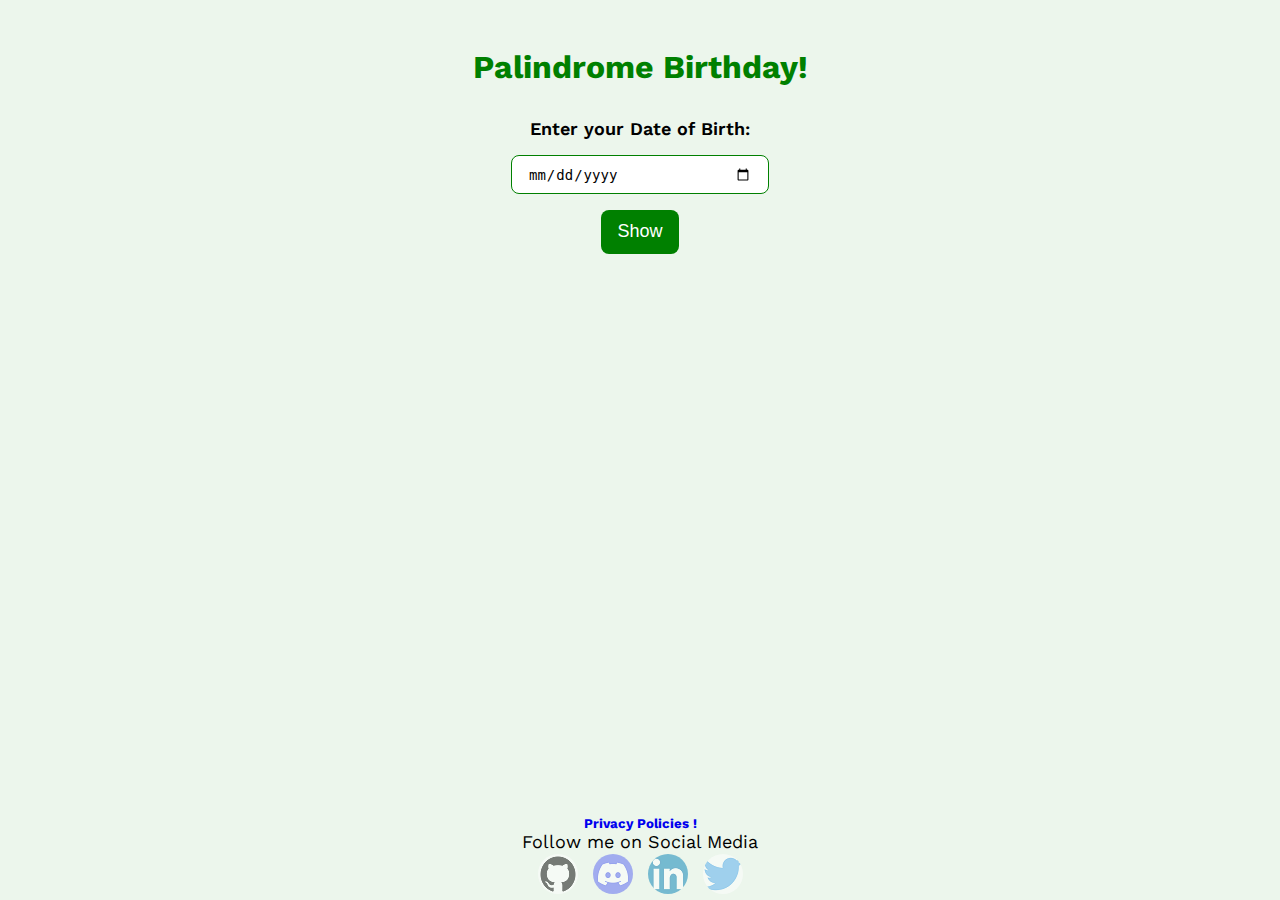
<file: birth palind/index.html>
<!DOCTYPE html>
<html lang="en">

  <head>
    <meta charset="UTF-8" />
    <meta http-equiv="X-UA-Compatible" content="IE=edge" />
    <meta name="viewport" content="width=device-width, initial-scale=1.0" />
    <link rel="stylesheet" href="style.css" />
    <title>Palindrome Birthday</title>

  </head>

  <body>

    <main>
      <h2>Palindrome Birthday!</h2>
      <label class="input-label">Enter your Date of Birth:</label>
      <input class="input" id="bday-input" type="date" />
      <button id="show-btn">Show</button>
      <p id="result"></p>
    </main>

    <footer>
        <h5>
            <a href="privacy.html" target="_blank">Privacy Policies !</a>
        </h5>
        <p>Follow me on Social Media</p>
      
                <a href="https://github.com/Khan-Gulzar-Ahmed/" target="_blank"><img src="assets/github.png" alt="github"></a>
                <a href="https://discord.com/channels/Khan-Gulzar-Ahmed" target="_blank"><img src="assets/discord.png" alt="Discord"></a>
                <a href="https://www.linkedin.com/in/gulzar-ahmed-khan-b52729221/" target="_blank"><img src="assets/link.png" alt="Link"></a>
                <a href="https://twitter.com/khangulzar930" target="_blank"><img src="assets/twitter.png" alt="Twitter"></a>
    </footer>

    <script src="script.js" type="text/javascript"></script>
  </body>
</html>
</file>
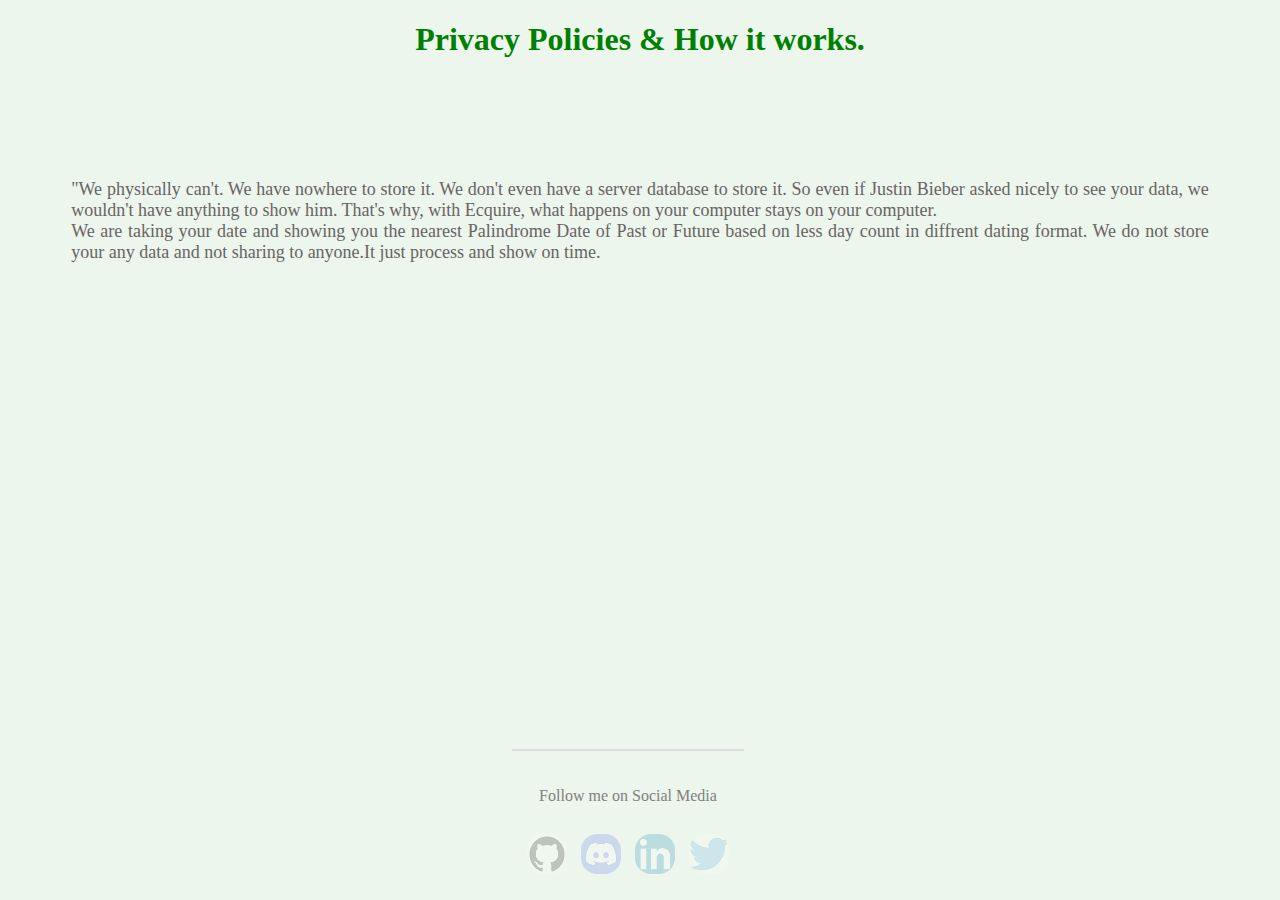
<file: birth palind/privacy.html>
<!DOCTYPE html>
<html lang="en">
<head>
    <meta charset="UTF-8">
    <meta http-equiv="X-UA-Compatible" content="IE=edge">
    <meta name="viewport" content="width=device-width, initial-scale=1.0">
    <title>Privacy Policy   </title>
    <style>
        body{
            background-color: rgba(0, 128, 0, 0.075);
        }
        h1{
            text-align: center;
            color: green;
        }
        p{
            text-align: justify;
            color: rgb(104, 100, 100);
            padding: 5%;
            font-size: 18px;
        }
        
        img{
            border-radius: 40%;
            opacity: 0.2;
            margin:2px 5px;
        }
        footer{
            position: absolute;
            bottom: 10px;
            left: 40%;
            padding: 10px;
            border-top: 2px solid gainsboro;
        }
        footer p{
            font-size:medium;
            text-align: center;
            color: grey;
        }
    </style>
</head>
<body>
    <h1>Privacy Policies & How it works.</h1>
    &nbsp;&nbsp;&nbsp;&nbsp;&nbsp;&nbsp;&nbsp;&nbsp;&nbsp;

   <p> "We physically can't. We have nowhere to store it. We don't even have a server database to store it. So even if Justin Bieber asked nicely to see your data, we wouldn't have anything to show him.
    That's why, with Ecquire, what happens on your computer stays on your computer.
    <br>
    
        We are taking your date and showing you the nearest Palindrome Date of Past or Future based on less day count in diffrent dating format.
        We do not store your any data and not sharing to anyone.It just process and show on time. 
    </p>
    <footer>
    
        <p>Follow me on Social Media</p>
      
                <a href="https://github.com/Khan-Gulzar-Ahmed/" target="_blank"><img src="assets/github.png" alt="github"></a>
                <a href="https://discord.com/channels/Khan-Gulzar-Ahmed" target="_blank"><img src="assets/discord.png" alt="Discord"></a>
                <a href="https://www.linkedin.com/in/gulzar-ahmed-khan-b52729221/" target="_blank"><img src="assets/link.png" alt="Link"></a>
                <a href="https://twitter.com/khangulzar930" target="_blank"><img src="assets/twitter.png" alt="Twitter"></a>
    </footer>
</body>
</html>
</file>
<file: birth palind/style.css>
@import url("https://fonts.googleapis.com/css2?family=Work+Sans:ital,wght@0,300;0,400;0,600;0,700;1,400&display=swap");

* {
  padding: 0;
  margin: 0;
  box-sizing: border-box;
}

:root {
  --primary-color : green;
  --secondary-color: #7c3aed;
}

body {
  font-family: "Work Sans", sans-serif;
  background-color: rgba(0, 128, 0, 0.075);
}

a {
  text-decoration: none;
}

li {
  list-style: none;
}

/* main */
main {
  text-align: center;
  margin: 3rem;
}

h2 {
  font-size: xx-large;
  margin: 2rem;
  color: green;
}

.input-label {
  display: block;
  font-size: large;
  font-weight: 600;
}

.input {
  font-size: 14px;
  outline: #fff;
  padding: 0.6rem 1rem;
  margin: 1rem;
  border: 1px solid var(--primary-color);
  border-radius: 0.5rem;
  width: 100%;
  max-width: 258px;
}

#show-btn {
  background: var(--primary-color);
  border: none;
  color: #fff;
  padding: 0.7rem 1rem;
  border-radius: 0.5rem;
  font-size: large;
  cursor: pointer;
  outline: #fff;
  margin: auto;
  display: block;
}

#result {
  font-size: x-large;
  margin: 2rem 0;
  color: var(--primary-color);
}

/* footer */
footer {
  text-align: center;
  position: absolute;
  bottom: 0;
  left: 0;
  right: 0;
}

footer p {
  font-size: large;
  text-align: center;
}
footer h5
{
  display: block;
  text-align: center;
}
footer img{
  border-radius: 60%;
  opacity: 0.5;
  margin:2px 5px;
}
</file>
